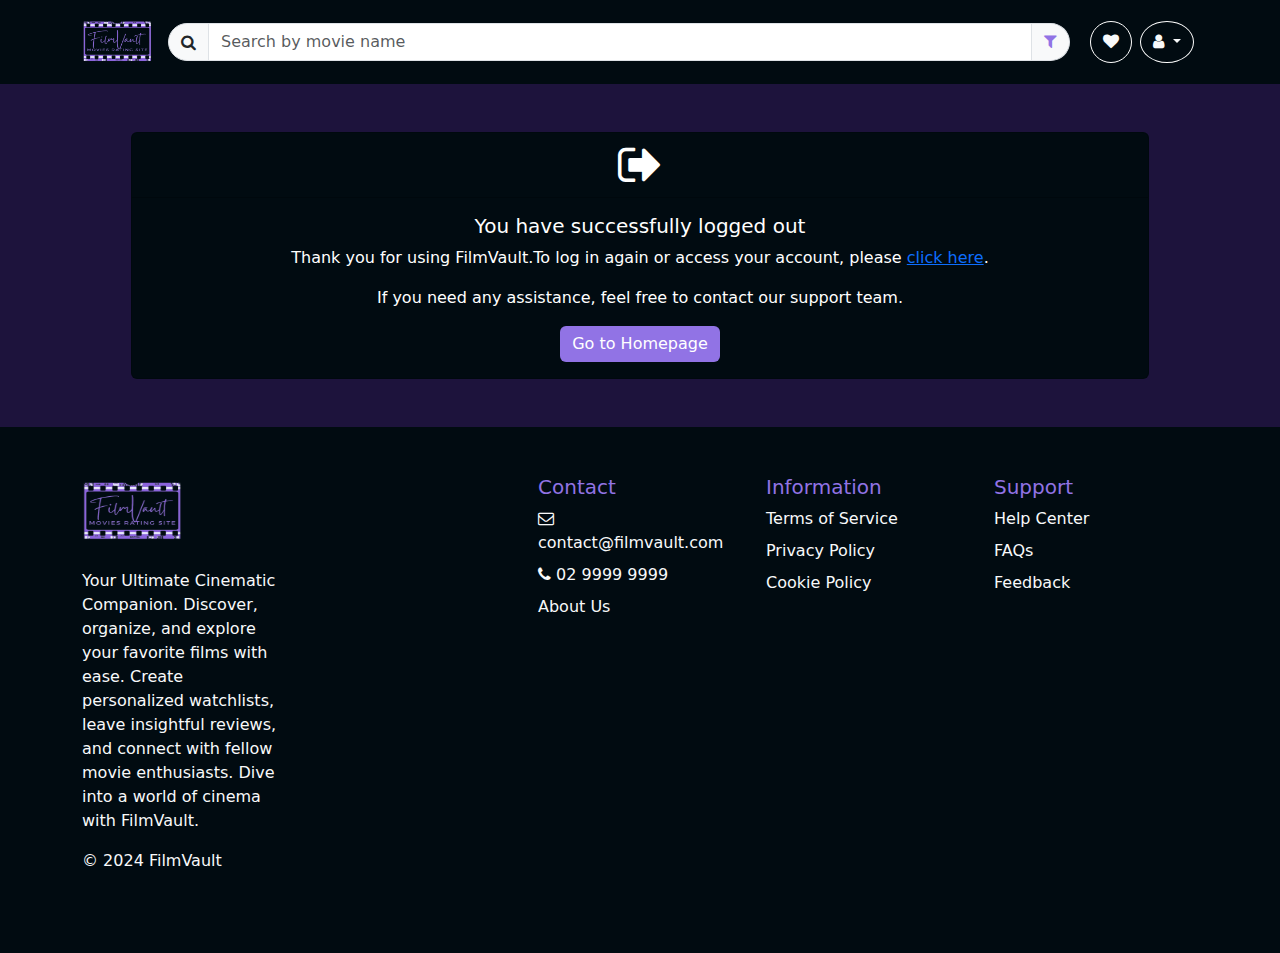
<file: logout.html>
<!doctype html>
<html lang="en">
<head>
  <meta charset="utf-8">
  <meta name="viewport" content="width=device-width, initial-scale=1">
  <title>FilmVault</title>
  <link rel="stylesheet" href="extra.css">
  <link rel="icon" href="./assets/Logo/FilmVault_purple2-removebg-preview.png" type="image/png">
  <link href="https://cdn.jsdelivr.net/npm/bootstrap@5.3.3/dist/css/bootstrap.min.css" rel="stylesheet" integrity="sha384-QWTKZyjpPEjISv5WaRU9OFeRpok6YctnYmDr5pNlyT2bRjXh0JMhjY6hW+ALEwIH" crossorigin="anonymous">
  <script src="https://ajax.googleapis.com/ajax/libs/jquery/3.7.1/jquery.min.js"></script>
  <link rel="stylesheet" href="https://cdnjs.cloudflare.com/ajax/libs/font-awesome/4.7.0/css/font-awesome.min.css">
  <script src="https://code.jquery.com/jquery-3.5.1.min.js"></script>
  <script src="https://cdnjs.cloudflare.com/ajax/libs/popper.js/1.16.0/umd/popper.min.js"></script>
  <script src="https://maxcdn.bootstrapcdn.com/bootstrap/4.5.2/js/bootstrap.min.js"></script>
</head>
<body>
<!--Header-->
<nav class="navbar navbar-expand-lg header">
  <div class="container">
      <a class="navbar-brand" href="./index.php">
          <img src="./assets/Logo/FilmVault_purple2-removebg-preview.png" alt="Logo" width="70" height="55" class="d-inline-block align-text-top">
      </a>
      <button class="navbar-toggler" type="button" data-bs-toggle="collapse" data-bs-target="#navbarSupportedContent" aria-controls="navbarSupportedContent" aria-expanded="false" aria-label="Toggle navigation">
          <span class="navbar-toggler-icon"></span>
      </button>
      <div class="collapse navbar-collapse" id="navbarSupportedContent">
          <form class="d-flex me-3 w-100" role="search" action="category.php" method="GET">
              <div class="input-group">
                  <span class="input-group-text rounded-start-pill"><i class="fa fa-search"></i></span>
                  <input type="text" class="form-control" placeholder="Search by movie name" aria-label="Search Movies" name="search_query">
                  <span class="input-group-text rounded-end-circle"><a href="./category.php"><i class="fa fa-filter" style="color: #9173E5" aria-hidden="true"></i></a></span>
              </div>
          </form>
      </div>
      <ul class="navbar-nav flex-row">
          <li class="nav-item border border-white rounded-circle mx-1 px-1">
              <a class="nav-link text-light" href="./watchlist.php"><i class="fa fa-heart"></i></a>
          </li>

          <li class="nav-item dropdown border border-white rounded-circle mx-1 px-1">
              <a class="nav-link dropdown-toggle text-light" href="#" id="navbarDropdown" role="button" data-toggle="dropdown" aria-haspopup="true" aria-expanded="false">
                  <i class="fa fa-user"></i>
              </a>
              <div class="dropdown-menu dropdown-menu-right" aria-labelledby="dropdownMenuLink" style="left: 50% !important; transform: translateX(-50%) !important;">
                  <a class="dropdown-item" id="reviewedMoviesLink" href="./reviewed.php">Reviewed Movies</a>
                  <div class="dropdown-divider" id="divider"></div>
                  <a class="dropdown-item" id="loginLogoutLink" href="#" onclick="removeUserData()"></a>
              </div>
          </li>
      </ul>
  </div>
</nav>
<div class="container col-xl-10 col-xxl-8 px-4 py-5">
  <div class="card text-center">
    <div class="card-header">
      <i class="fa fa-sign-out big-icon"></i>
    </div>
    <div class="card-body">
      <h5 class="card-title">You have successfully logged out</h5>
      <p class="card-text">Thank you for using FilmVault.To log in again or access your account, please <a href="./login.php">click here</a>.</p>

        <p>If you need any assistance, feel free to contact our support team.</p>
      <a href="index.php" class="btn purple-button">Go to Homepage</a>
    </div>
  </div>
</div>
<!--Footer-->
<div class="footer">
  <div class="container">
    <footer class="row row-cols-1 row-cols-sm-2 row-cols-md-5 py-5">
      <div class="col mb-3">
        <a href="./index.php" class="d-flex align-items-center mb-3 link-body-emphasis text-decoration-none">
          <img src="./assets/Logo/FilmVault_purple2-removebg-preview.png" alt="Logo" width="100" height="78" class="bi me-2">
        </a>
        <p class="text-light">Your Ultimate Cinematic Companion. Discover, organize, and explore your favorite films with ease. Create personalized watchlists, leave insightful reviews, and connect with fellow movie enthusiasts. Dive into a world of cinema with FilmVault.</p>
        <p class="text-light">&copy; 2024 FilmVault</p>
      </div>

      <div class="col mb-3">

      </div>

      <div class="col mb-3">
        <h5>Contact</h5>
        <ul class="nav flex-column">
          <li class="nav-item mb-2"><a href="#" class="nav-link p-0 text-light"><i class= "fa fa-envelope-o"></i> contact@filmvault.com</a></li>
          <li class="nav-item mb-2"><a href="#" class="nav-link p-0 text-light"><i class= "fa fa-phone"></i> 02 9999 9999</a></li>
          <li class="nav-item mb-2"><a href="#" class="nav-link p-0 text-light">About Us</a></li>
        </ul>
      </div>

      <div class="col mb-3">
        <h5>Information</h5>
        <ul class="nav flex-column">
          <li class="nav-item mb-2"><a href="#" class="nav-link p-0 text-light">Terms of Service</a></li>
          <li class="nav-item mb-2"><a href="#" class="nav-link p-0 text-light">Privacy Policy</a></li>
          <li class="nav-item mb-2"><a href="#" class="nav-link p-0 text-light">Cookie Policy</a></li>
          
        </ul>
      </div>

      <div class="col mb-3">
        <h5>Support</h5>
        <ul class="nav flex-column">
          <li class="nav-item mb-2"><a href="#" class="nav-link p-0 text-light">Help Center</a></li>
          <li class="nav-item mb-2"><a href="#" class="nav-link p-0 text-light">FAQs</a></li>
          <li class="nav-item mb-2"><a href="#" class="nav-link p-0 text-light">Feedback</a></li>
          
        </ul>
      </div>
    </footer>
  </div>
</div>
<script>
  document.addEventListener("DOMContentLoaded", function() {
      const loginLogoutLink = document.getElementById('loginLogoutLink');
      const reviewedMoviesLink = document.getElementById('reviewedMoviesLink');
      const divider = document.getElementById('divider');
      const userData = localStorage.getItem('userData');

      if (userData) {
          loginLogoutLink.textContent = 'Logout';
          loginLogoutLink.href = './logout.html';
          reviewedMoviesLink.href = './reviewed.php'
      } else {
          loginLogoutLink.textContent = 'Login';
          loginLogoutLink.href = './login.php';
          reviewedMoviesLink.style.display = 'none';
          divider.style.display = 'none';
      }
  });
  function removeUserData () {
      const userData = localStorage.getItem('userData');
      if (userData) {
          localStorage.removeItem('userData');
      }
  }
</script>
<script src="https://cdn.jsdelivr.net/npm/bootstrap@5.3.3/dist/js/bootstrap.bundle.min.js" integrity="sha384-YvpcrYf0tY3lHB60NNkmXc5s9fDVZLESaAA55NDzOxhy9GkcIdslK1eN7N6jIeHz" crossorigin="anonymous"></script>
</body>
</html>
</body>
</html>
</file>
<file: extra.css>
body {
    background-color: #1D133C !important;
    color: white !important;
    font-family: "Playfair Display", serif;
    font-optical-sizing: auto;
    font-weight: 400;
    font-style: normal;
}
.playfair-display {
    font-family: "Playfair Display", serif;
    font-optical-sizing: auto;
    font-weight: 400;
    font-style: normal;
}

.header {
    background-color: #010B11;
    color: white;
}

.base-color {
    background-color: #042A45;
    color: white;
}

.footer {
    background-color: #010B11;
    color: #9173E5;
}
.checked {
    color: #F6AE2D;
}
.card {
    background-color: #010B11 !important;
    color: white !important;
    cursor: pointer;
}
.border-purple {
    border: 1px solid #9173E5;
}
.heart {
    color: #D11AEF;
}
.fa-heart:hover {
    color: #D11AEF;
}

.img-fluid {
    aspect-ratio: 3 / 4 !important;
    max-width: 14rem !important;
}
.purple-button {
    background-color: #9173E5 !important;
    color: white !important;
    border: none !important;
}
.big-icon {
    font-size: 3rem !important;
}
.yellow-button {
    background: #F6AE2D !important;
}
.review-list .review-card {
    background: #010B11;
}
.dot {
    height: .5rem;
    width: .5rem;
    background-color: #9173E5;
    border-radius: 50%;
    display: inline-block;
}
.person-name {
    cursor: pointer;
}
.person-name:hover {
    color: #9173E5;
}
.section {
    color: #F6AE2D;
}
</file>
